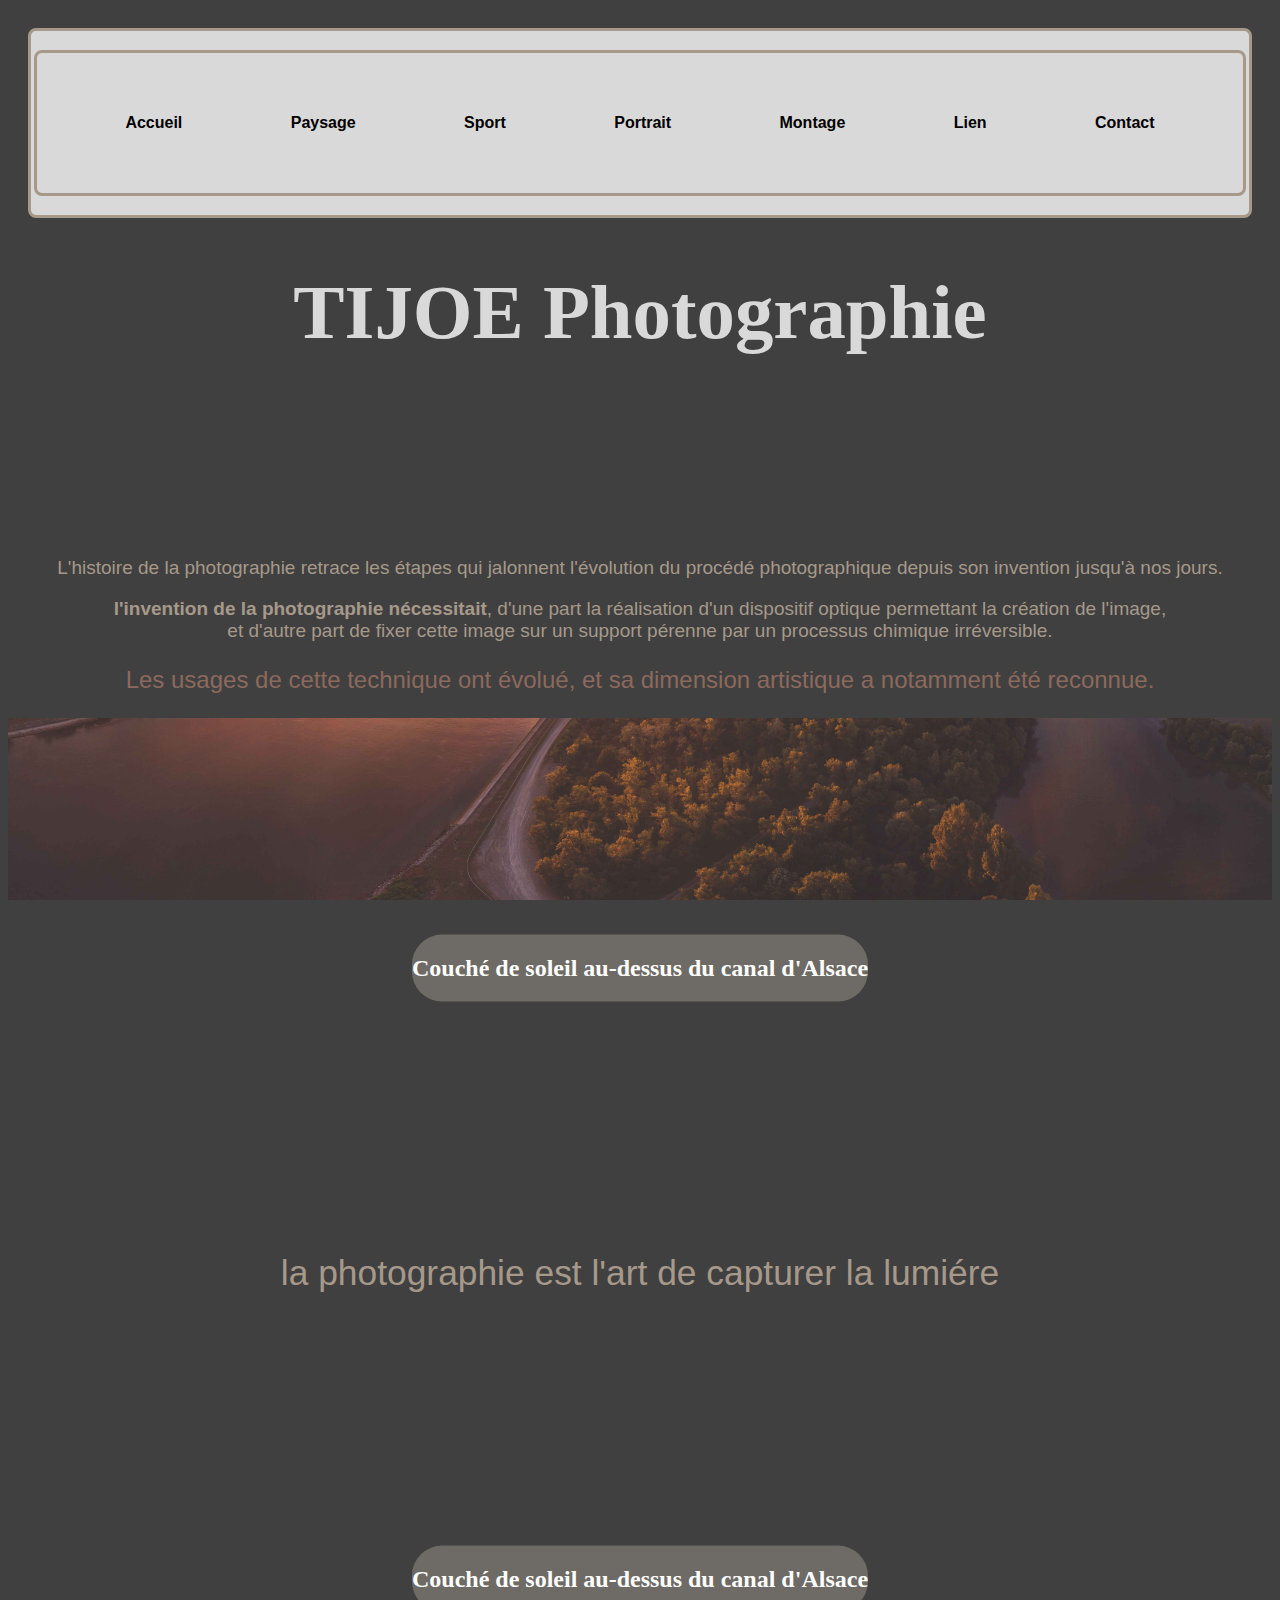
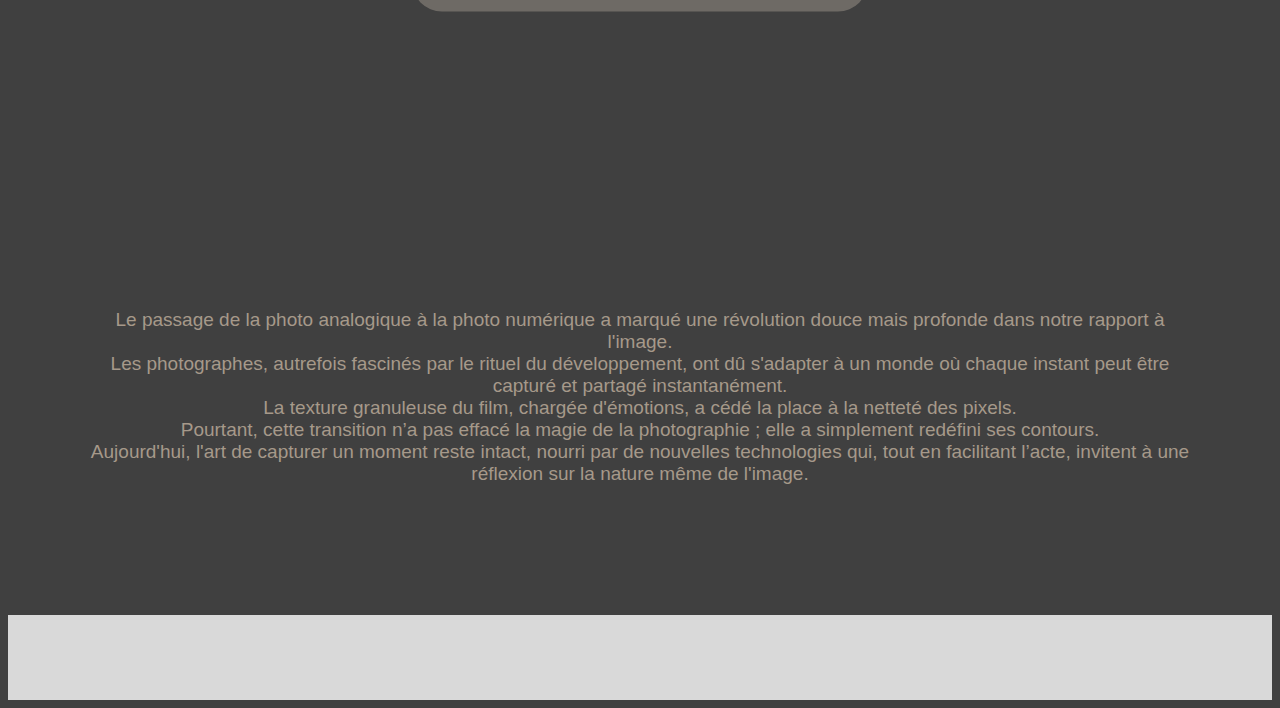
<file: index.html>
<!DOCTYPE html>
<html lang="fr">
<head>
    <meta charset="UTF-8">
    <meta name="viewport" content="width=device-width, initial-scale=1.0">
    <link rel="stylesheet" href="style.css">
    <link rel="stylesheet" href="https://cdnjs.cloudflare.com/ajax/libs/font-awesome/6.5.2/css/all.min.css" integrity="sha512-SnH5WK+bZxgPHs44uWIX+LLJAJ9/2PkPKZ5QiAj6Ta86w+fsb2TkcmfRyVX3pBnMFcV7oQPJkl9QevSCWr3W6A==" crossorigin="anonymous" referrerpolicy="no-referrer" />

    <title>Tijoe Photo</title>
</head>

<body> 
    <header>
        <!--------------------------------------------------------------------------- menu --------------------------------------------------------------------->

        <nav id="menu">
            <button><i class="fa-solid fa-bars"></i></button>
            <ul id="menu">
                <li><a href="index.html"><strong>Accueil</strong></a></li>
                <li><a href="paysage.html"><strong>Paysage</strong></a></li>
                <li><a href="sport.html"><strong>Sport</strong></a></li>
                <li><a href="portrait.html"><strong>Portrait</strong></a></li>
                <li><a href="montage.html"><strong>Montage</strong> </a></li>
                <li><a href="lien.html"><strong>Lien</strong></a></li>
                <li><a href="contact.html"><strong>Contact</strong></a></li>
            </ul>
        </nav>
        <h1>TIJOE Photographie</h1>
    </header>
    <!------------------------------------------------------------------------------------------->

    <main>
        <p>L'histoire de la <span class="red">photographie</span> retrace les étapes qui jalonnent l'évolution du procédé photographique depuis son invention jusqu'à nos jours.</p> 
        
        <p><strong>l'invention de la <span class="red">photographie</span> nécessitait</strong>, d'une part la réalisation d'un dispositif optique permettant la création de l'image,<br>
        et d'autre part de fixer cette image sur un support pérenne par un processus chimique irréversible.</p> 
        
        <p id="cle">Les usages de cette technique ont évolué, 
        et sa dimension <span class="green">artistique</span> a notamment été reconnue.</p>


        <div class="parallax">
            <div class="text-overlay">

                <h2>Couché de soleil au-dessus du canal d'Alsace</h2>
                
            </div>
        </div>

        <p class="pic">la photographie est l'art de capturer la lumiére</p>


        <div class="parallax2">
            <div class="text-overlay2">
                
                <h2>Couché de soleil au-dessus du canal d'Alsace</h2>
                
            </div>
        </div>
        
                <p class="ana-num">Le passage de la photo analogique à la photo numérique a marqué une révolution douce mais profonde dans notre rapport à l'image.<br> 
                Les photographes, autrefois fascinés par le rituel du développement, ont dû s'adapter à un monde où chaque instant peut être capturé et partagé instantanément.<br> 
                La texture granuleuse du film, chargée d'émotions, a cédé la place à la netteté des pixels.<br> 
                Pourtant, cette transition n’a pas effacé la magie de la photographie ; elle a simplement redéfini ses contours.<br> 
                Aujourd'hui, l'art de capturer un moment reste intact, nourri par de nouvelles technologies qui, tout en facilitant l’acte, invitent à une réflexion sur la nature même de l'image.</p>
    
</main>

<footer>
        <div class="logo1">
            <a href="https://www.facebook.com/TijoePhoto/"><i class="menu-logo fa-brands fa-facebook" aria-hidden="true"></i></a>
            <a href="https://twitter.com/?lang=fr"><i class=" menu-logo fa-brands fa-twitter" aria-hidden="true"></i></a>
            <a href="https://www.instagram.com/tijoe68/"><i class=" menu-logo fa-brands fa-instagram"></i></a>
        </div>

</footer>


    <script src="script.js"></script>
</body>
</html>
</file>
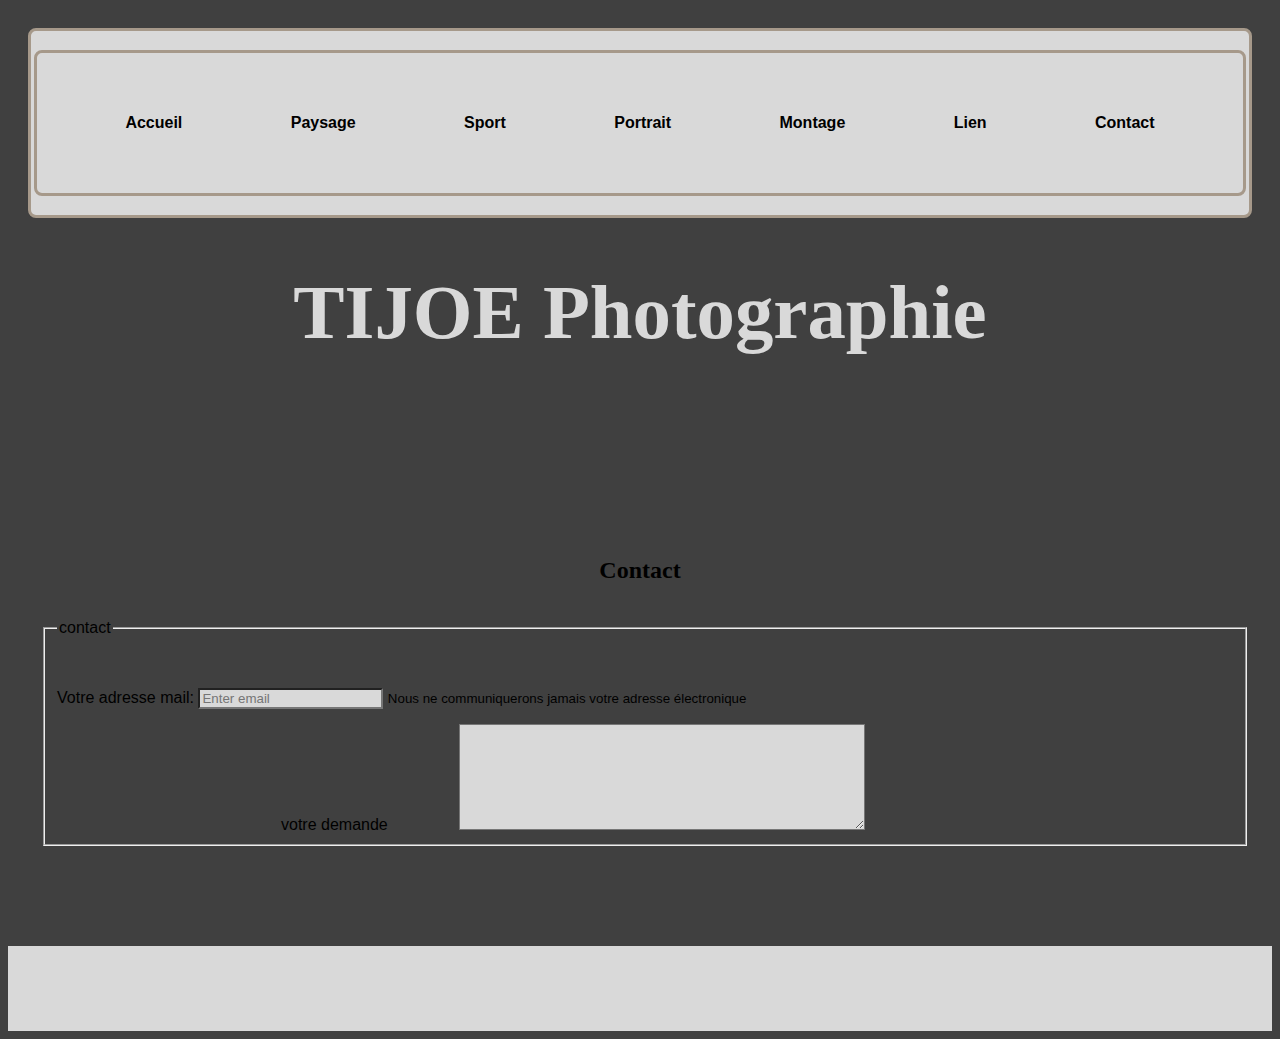
<file: contact.html>
<!DOCTYPE html>
<html lang="fr">
<head>
    <meta charset="UTF-8">
    <meta name="viewport" content="width=device-width, initial-scale=1.0">
    <link rel="stylesheet" href="style.css">
    <link rel="stylesheet" href="https://cdnjs.cloudflare.com/ajax/libs/font-awesome/6.5.2/css/all.min.css" integrity="sha512-SnH5WK+bZxgPHs44uWIX+LLJAJ9/2PkPKZ5QiAj6Ta86w+fsb2TkcmfRyVX3pBnMFcV7oQPJkl9QevSCWr3W6A==" crossorigin="anonymous" referrerpolicy="no-referrer" />

    <title>Tijoe Photo</title>
</head>

<body> 
    <header>
        <!------------------------------------------ menu ------------------------------------------->
        <nav id="menu">
            <button><i class="fa-solid fa-bars"></i></button>
            <ul id="menu">
                <li><a href="index.html"><strong>Accueil</strong></a></li>
                <li><a href="paysage.html"><strong>Paysage</strong></a></li>
                <li><a href="sport.html"><strong>Sport</strong></a></li>
                <li><a href="portrait.html"><strong>Portrait</strong></a></li>
                <li><a href="photo montage.html"><strong>Montage</strong> </a></li>
                <li><a href="lien.html"><strong>Lien</strong></a></li>
                <li><a href="contact.html"><strong>Contact</strong></a></li>
            </ul>
        </nav>
        <h1>TIJOE Photographie</h1> 
        
    </header>

 <!------------------------------------------------------------------------------------------->

    <main>
        <h2>Contact</h2>
        <form>
            <fieldset>
            <legend>contact</legend>
            
                
            </div>
            <div class="style">
                <label for="exampleInputEmail1" class="form-label mt-4">Votre adresse mail:</label>
                <input type="email" class="form-control" id="exampleInputEmail1" aria-describedby="emailHelp" placeholder="Enter email">
                <small id="emailHelp" class="form-text text-muted">Nous ne communiquerons jamais votre adresse électronique</small>
            </div>
            
            
            <div>
                <label for="exampleTextarea" class="form-label1 mt-4">votre demande</label>
                <textarea class="form-control" id="exampleTextarea" rows="3"></textarea>
            </div>
    </main> 

    <footer>
        <div class="logo1">
            <a href="https://www.facebook.com/TijoePhoto/"><i class="menu-logo fa-brands fa-facebook" aria-hidden="true"></i></a>
            <a href="https://twitter.com/?lang=fr"><i class=" menu-logo fa-brands fa-twitter" aria-hidden="true"></i></a>
            <a href="https://www.instagram.com/tijoe68/"><i class=" menu-logo fa-brands fa-instagram"></i></a>
        </div>

    </footer>
    <script src="script.js"></script>
</body>
</html>
</file>
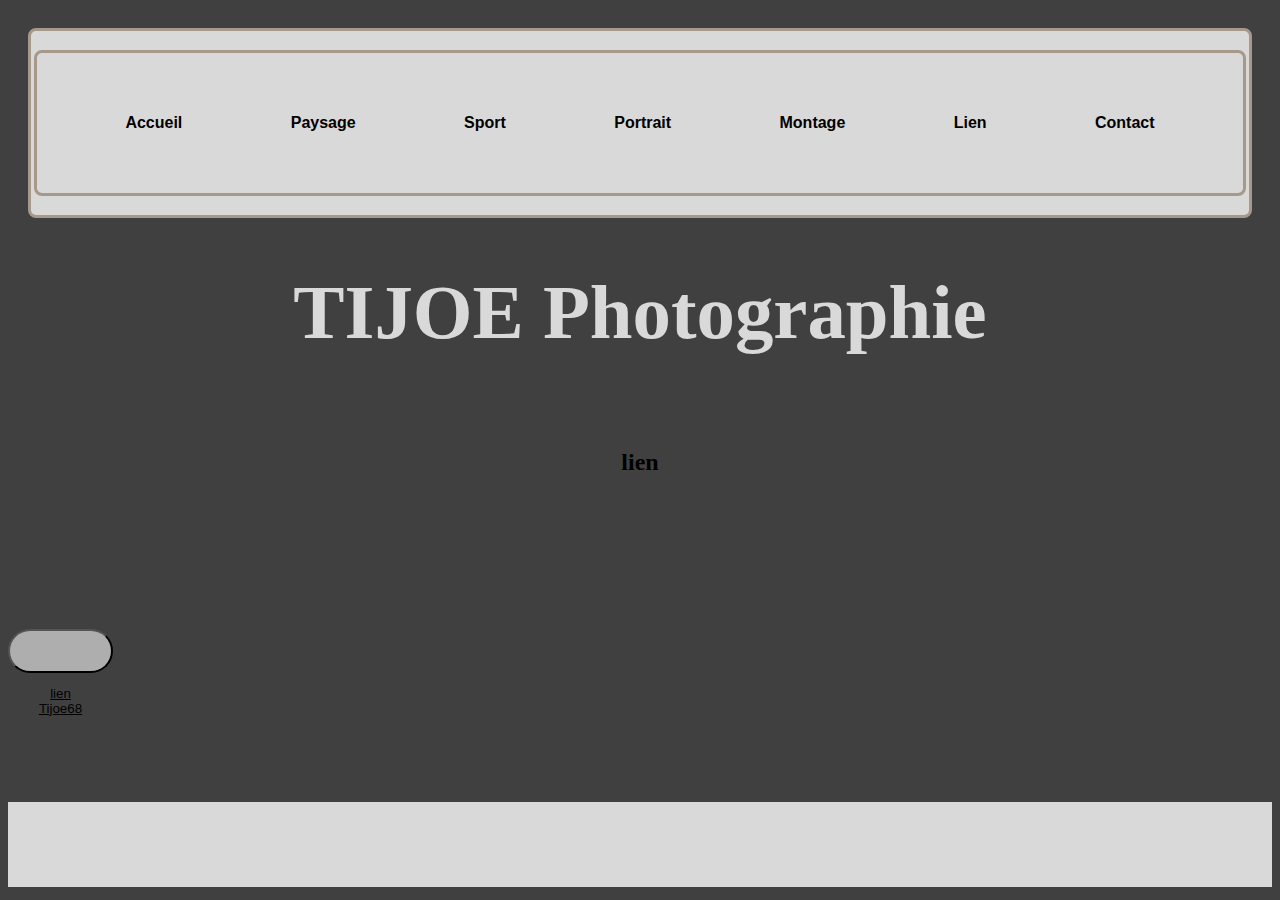
<file: lien.html>
<!DOCTYPE html>
<html lang="fr">
<head>
    <meta charset="UTF-8">
    <meta name="viewport" content="width=device-width, initial-scale=1.0">
    <link rel="stylesheet" href="style.css">
    <link rel="stylesheet" href="https://cdnjs.cloudflare.com/ajax/libs/font-awesome/6.5.2/css/all.min.css" integrity="sha512-SnH5WK+bZxgPHs44uWIX+LLJAJ9/2PkPKZ5QiAj6Ta86w+fsb2TkcmfRyVX3pBnMFcV7oQPJkl9QevSCWr3W6A==" crossorigin="anonymous" referrerpolicy="no-referrer" />

    <title>Tijoe Photo</title>
</head>

<body> 
    <header>
        <!------------------------------------------ menu ------------------------------------------->
        <nav id="menu">
            <button><i class="fa-solid fa-bars"></i></button>
            <ul id="menu">
                <li><a href="index.html"><strong>Accueil</strong></a></li>
                <li><a href="paysage.html"><strong>Paysage</strong></a></li>
                <li><a href="sport.html"><strong>Sport</strong></a></li>
                <li><a href="portrait.html"><strong>Portrait</strong></a></li>
                <li><a href="montage.html"><strong>Montage</strong> </a></li>
                <li><a href="lien.html"><strong>Lien</strong></a></li>
                <li><a href="contact.html"><strong>Contact</strong></a></li>
            </ul>
        </nav>
        <h1>TIJOE Photographie</h1>
    </header>
    <!------------------------------------------------------------------------------------------->
    <h2>lien</h2>
</header>
<main>

<button><a target="_blank" href="https://www.instagram.com/tijoe68/">lien Tijoe68</a> </button>  

</main>

<footer>
    <div class="logo1">
        <a href="https://www.facebook.com/TijoePhoto/"><i class="menu-logo fa-brands fa-facebook" aria-hidden="true"></i></a>
        <a href="https://twitter.com/?lang=fr"><i class=" menu-logo fa-brands fa-twitter" aria-hidden="true"></i></a>
        <a href="https://www.instagram.com/tijoe68/"><i class=" menu-logo fa-brands fa-instagram"></i></a>
    </div>

</footer>
<script src="script.js"></script>
</body>
</html>
</file>
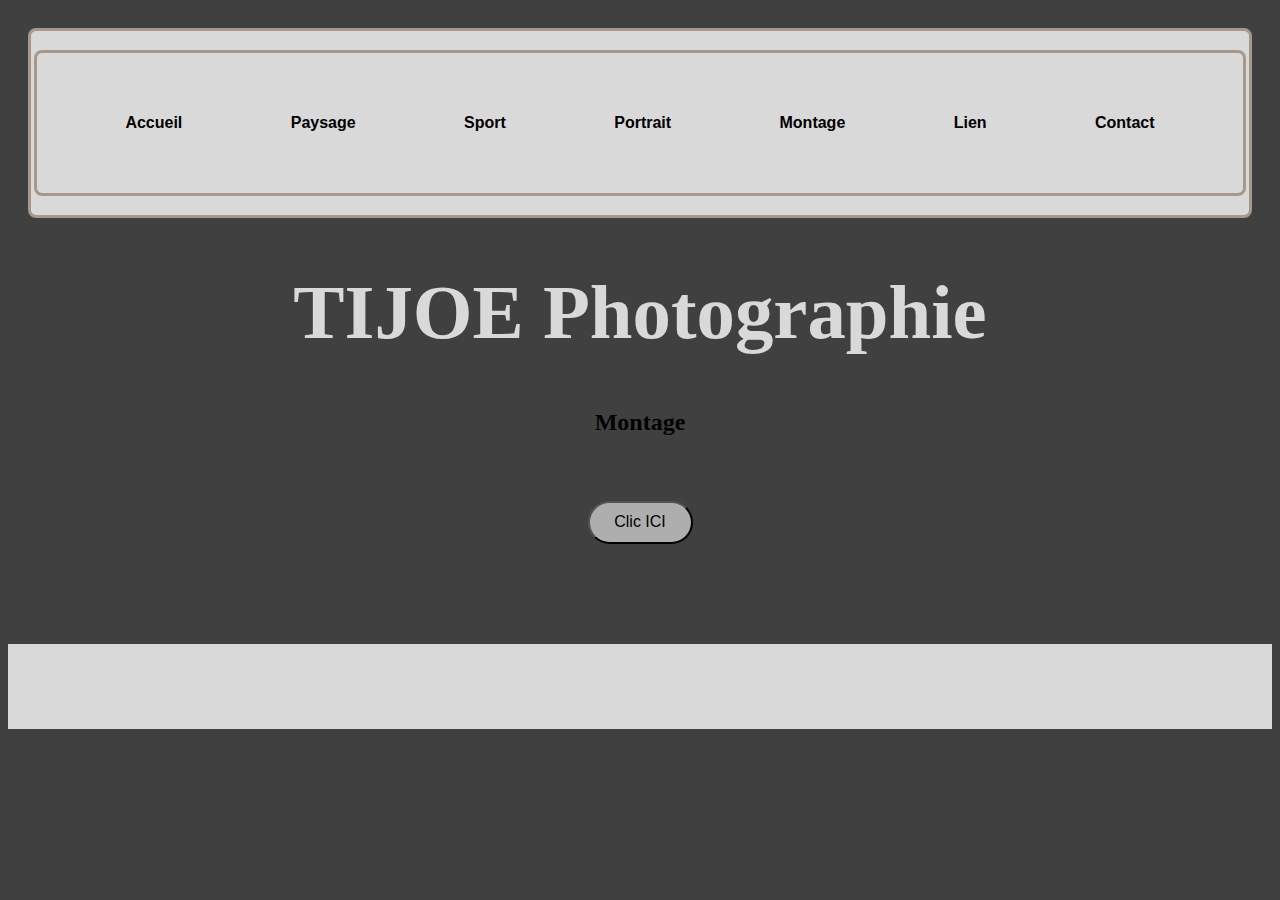
<file: montage.html>
<!DOCTYPE html>
<html lang="fr">
<head>
    <meta charset="UTF-8">
    <meta name="viewport" content="width=device-width, initial-scale=1.0">
    <link rel="stylesheet" href="style.css">
    <link rel="stylesheet" href="https://cdnjs.cloudflare.com/ajax/libs/font-awesome/6.5.2/css/all.min.css" integrity="sha512-SnH5WK+bZxgPHs44uWIX+LLJAJ9/2PkPKZ5QiAj6Ta86w+fsb2TkcmfRyVX3pBnMFcV7oQPJkl9QevSCWr3W6A==" crossorigin="anonymous" referrerpolicy="no-referrer" />

    <title>Tijoe Photo</title>
</head>

<body> 
    <header>
        <!--------------------------------------------------------------------------- menu --------------------------------------------------------------------->

        <nav id="menu">
            <button><i class="fa-solid fa-bars"></i></button>
            <ul id="menu">
                <li><a href="index.html"><strong>Accueil</strong></a></li>
                <li><a href="paysage.html"><strong>Paysage</strong></a></li>
                <li><a href="sport.html"><strong>Sport</strong></a></li>
                <li><a href="portrait.html"><strong>Portrait</strong></a></li>
                <li><a href="montage.html"><strong>Montage</strong> </a></li>
                <li><a href="lien.html"><strong>Lien</strong></a></li>
                <li><a href="contact.html"><strong>Contact</strong></a></li>
            </ul>
        </nav>
        <h1>TIJOE Photographie</h1>
        <h2>Montage</h2>
    </header>
<!-------------------------------------------------------------------------------boutton-------------------------------------------------------------------->
<div class="but">
    <button id="toggleButton">Clic ICI</button>
</div>
 <!------------------------------------------------------------------------------- carousel ------------------------------------------------------------------->

 <div class="lot">
    <div class="scene">
        <div class="carousel">
            <div class="carousel__cell"><img src="image/CLNY4540.jpg" alt="Image 1"></div>
            <div class="carousel__cell"><img src="image/IMG_0281.jpg" alt="Image 2"></div>
            <div class="carousel__cell"><img src="image/QTIT2546.jpg" alt="Image 3"></div>
            <div class="carousel__cell"><img src="image/XKXG8960.jpg" alt="Image 4"></div>
            <div class="carousel__cell"><img src="image/YDUG7329.jpg" alt="Image 5"></div>
            <div class="carousel__cell"><img src="paysages/arbre 2.jpg" alt="Image 6"></div>
            <div class="carousel__cell"><img src="paysages/cascade copie.jpg" alt="Image 7"></div>
            <div class="carousel__cell"><img src="paysages/IMG_4204-1.jpg" alt="Image 8"></div>
            <div class="carousel__cell"><img src="paysages/IMG_6073-1 copie.jpg" alt="Image 9"></div>
        </div>
    </div>

    <div class="scene">
        <div class="carousel">
            <div class="carousel__cell"><img src="paysages/IMG_9437 en tant qu'objet dynamique - 1 copie.jpg" alt="Image 1"></div>
            <div class="carousel__cell"><img src="paysages/TIJL5909-1.jpg" alt="Image 2"></div>
            <div class="carousel__cell"><img src="image/QTIT2546.jpg" alt="Image 3"></div>
            <div class="carousel__cell"><img src="image/XKXG8960.jpg" alt="Image 4"></div>
            <div class="carousel__cell"><img src="image/YDUG7329.jpg" alt="Image 5"></div>
            <div class="carousel__cell"><img src="montages/MUZIK.jpg" alt="Image 6"></div>
            <div class="carousel__cell"><img src="montages/p'tit delire.jpg" alt="Image 7"></div>
            <div class="carousel__cell"><img src="montages/TIJL7389-1.jpg" alt="Image 8"></div>
            <div class="carousel__cell"><img src="montages/TIJL7423-1.jpg" alt="Image 9"></div>
        </div>
    </div>

    <div class="scene">
        <div class="carousel">
            <div class="carousel__cell"><img src="image/CLNY4540.jpg" alt="Image 1"></div>
            <div class="carousel__cell"><img src="image/IMG_0281.jpg" alt="Image 2"></div>
            <div class="carousel__cell"><img src="image/QTIT2546.jpg" alt="Image 3"></div>
            <div class="carousel__cell"><img src="image/XKXG8960.jpg" alt="Image 4"></div>
            <div class="carousel__cell"><img src="image/YDUG7329.jpg" alt="Image 5"></div>
            <div class="carousel__cell"><img src="montages/MUZIK.jpg" alt="Image 6"></div>
            <div class="carousel__cell"><img src="montages/p'tit delire.jpg" alt="Image 7"></div>
            <div class="carousel__cell"><img src="montages/TIJL7389-1.jpg" alt="Image 8"></div>
            <div class="carousel__cell"><img src="montages/TIJL7423-1.jpg" alt="Image 9"></div>
        </div>
    </div>
</div>
 <!--------------------------------------------------------------------------------- footer ------------------------------------------------------------------------------>
    <footer>
        <div class="logo1">
            <a href="https://www.facebook.com/TijoePhoto/"><i class="menu-logo fa-brands fa-facebook" aria-hidden="true"></i></a>
            <a href="https://twitter.com/?lang=fr"><i class=" menu-logo fa-brands fa-twitter" aria-hidden="true"></i></a>
            <a href="https://www.instagram.com/tijoe68/"><i class=" menu-logo fa-brands fa-instagram"></i></a>
        </div>

</footer>
        <script src="script.js"></script>
</body>
</html>
</file>
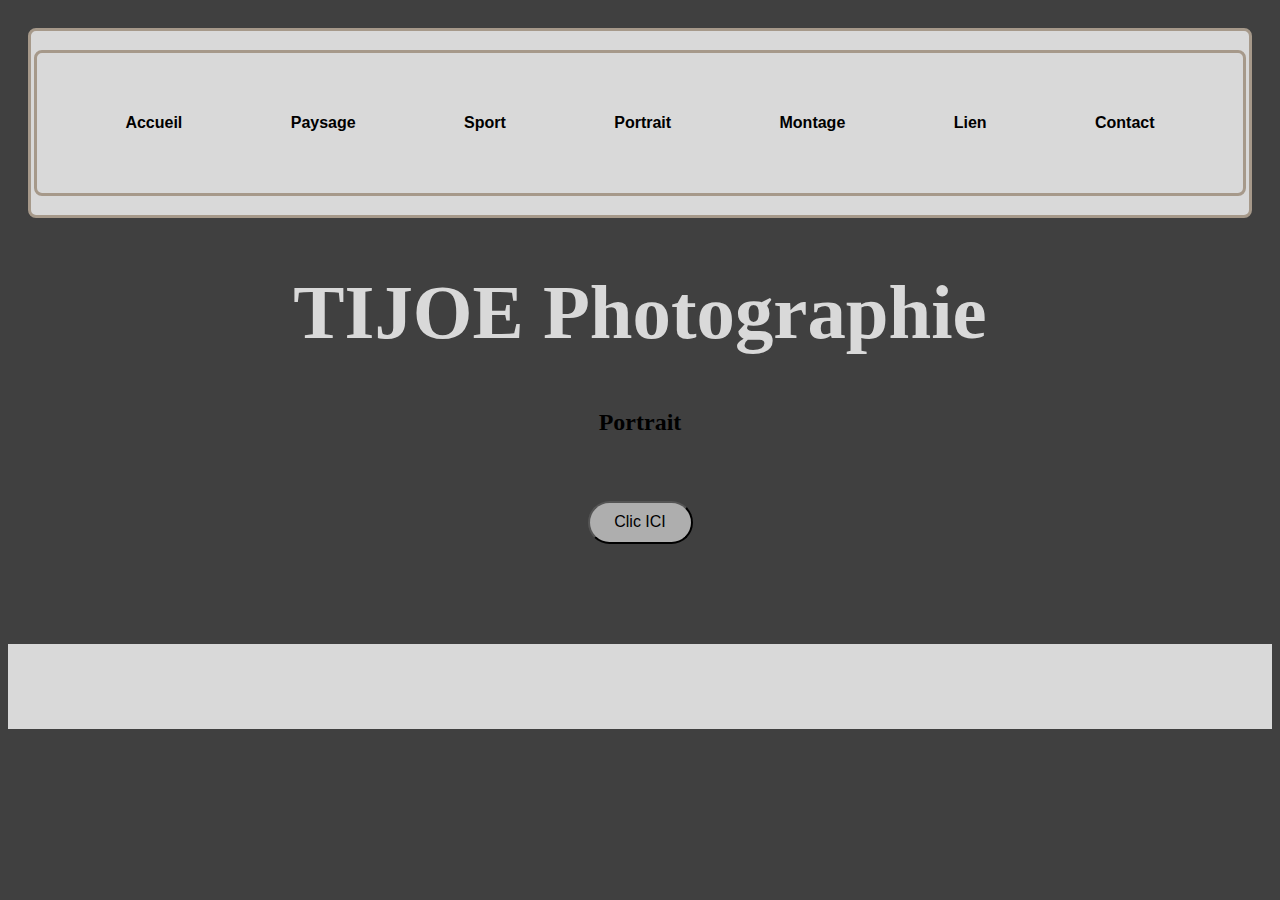
<file: portrait.html>
<!DOCTYPE html>
<html lang="fr">
<head>
    <meta charset="UTF-8">
    <meta name="viewport" content="width=device-width, initial-scale=1.0">
    <link rel="stylesheet" href="style.css">
    <link rel="stylesheet" href="https://cdnjs.cloudflare.com/ajax/libs/font-awesome/6.5.2/css/all.min.css" integrity="sha512-SnH5WK+bZxgPHs44uWIX+LLJAJ9/2PkPKZ5QiAj6Ta86w+fsb2TkcmfRyVX3pBnMFcV7oQPJkl9QevSCWr3W6A==" crossorigin="anonymous" referrerpolicy="no-referrer" />

    <title>Tijoe Photo</title>
</head>

<body> 
    <header>
        <!--------------------------------------------------------------------------- menu --------------------------------------------------------------------->

        <nav id="menu">
            <button><i class="fa-solid fa-bars"></i></button>
            <ul id="menu">
                <li><a href="index.html"><strong>Accueil</strong></a></li>
                <li><a href="paysage.html"><strong>Paysage</strong></a></li>
                <li><a href="sport.html"><strong>Sport</strong></a></li>
                <li><a href="paysage.html"><strong>Portrait</strong></a></li>
                <li><a href="montage.html"><strong>Montage</strong> </a></li>
                <li><a href="lien.html"><strong>Lien</strong></a></li>
                <li><a href="contact.html"><strong>Contact</strong></a></li>
            </ul>
        </nav>
        <h1>TIJOE Photographie</h1>
        <h2>Portrait</h2>
    </header>
<!-------------------------------------------------------------------------------boutton-------------------------------------------------------------------->
<div class="but">
    <button id="toggleButton">Clic ICI</button>
</div>
 <!------------------------------------------------------------------------------- carousel ------------------------------------------------------------------->

 <div class="lot">
    <div class="scene">
        <div class="carousel">
            <div class="carousel__cell"><img src="portraits/TIJL5498-1.jpg" alt="Image 1"></div>
            <div class="carousel__cell"><img src="portraits/gaelle.jpg" alt="Image 2"></div>
            <div class="carousel__cell"><img src="portraits/gg.jpg" alt="Image 3"></div>
            <div class="carousel__cell"><img src="portraits/IMG_3438-1 natural.jpg" alt="Image 4"></div>
            <div class="carousel__cell"><img src="portraits/_MG_2977 en tant qu'objet dynamique22 - 1.jpg" alt="Image 5"></div>
            <div class="carousel__cell"><img src="portraits/TIJL7818-12.jpg" alt="Image 6"></div>
            <div class="carousel__cell"><img src="portraits/TIJL5510-1 copie.jpg" alt="Image 7"></div>
            <div class="carousel__cell"><img src="portraits/Sans titre-1.jpg" alt="Image 8"></div>
            <div class="carousel__cell"><img src="portraits/IMG_8861 en tant qu'objet dynamique - 1.jpg" alt="Image 9"></div>
        </div>
    </div>

    <div class="scene">
        <div class="carousel">
            <div class="carousel__cell"><img src="portraits/IMG_8820 en tant qu'objet dynamique - 1.jpg" alt="Image 1"></div>
            <div class="carousel__cell"><img src="portraits/IMG_8688 en tant qu'objet dynamique - 1 en tant qu'objet dynamique - 1.jpg" alt="Image 2"></div>
            <div class="carousel__cell"><img src="portraits/IMG_5234-1.jpg" alt="Image 3"></div>
            <div class="carousel__cell"><img src="portraits/IMG_4991 en tant qu'objet dynamique - 1.jpg" alt="Image 4"></div>
            <div class="carousel__cell"><img src="portraits/TIJL2679-1.jpg" alt="Image 5"></div>
            <div class="carousel__cell"><img src="portraits/_MG_3125 en tant qu'objet dynamique - 1.jpg" alt="Image 6"></div>
            <div class="carousel__cell"><img src="portraits/IMG_3478-1_s1.jpg" alt="Image 7"></div>
            <div class="carousel__cell"><img src="portraits/IMG_3258top.jpg" alt="Image 8"></div>
            <div class="carousel__cell"><img src="portraits/IMG_2819 en tant qu'objet dynamique - 1.jpg" alt="Image 9"></div>
        </div>
    </div>

    <div class="scene">
        <div class="carousel">
            <div class="carousel__cell"><img src="image/CLNY4540.jpg" alt="Image 1"></div>
            <div class="carousel__cell"><img src="image/IMG_0281.jpg" alt="Image 2"></div>
            <div class="carousel__cell"><img src="image/QTIT2546.jpg" alt="Image 3"></div>
            <div class="carousel__cell"><img src="image/XKXG8960.jpg" alt="Image 4"></div>
            <div class="carousel__cell"><img src="image/YDUG7329.jpg" alt="Image 5"></div>
            <div class="carousel__cell"><img src="montages/MUZIK.jpg" alt="Image 6"></div>
            <div class="carousel__cell"><img src="montages/p'tit delire.jpg" alt="Image 7"></div>
            <div class="carousel__cell"><img src="montages/TIJL7389-1.jpg" alt="Image 8"></div>
            <div class="carousel__cell"><img src="montages/TIJL7423-1.jpg" alt="Image 9"></div>
        </div>
    </div>
</div>
 <!--------------------------------------------------------------------------------- footer ------------------------------------------------------------------------------>
    <footer>
        <div class="logo1">
            <a href="https://www.facebook.com/TijoePhoto/"><i class="menu-logo fa-brands fa-facebook" aria-hidden="true"></i></a>
            <a href="https://twitter.com/?lang=fr"><i class=" menu-logo fa-brands fa-twitter" aria-hidden="true"></i></a>
            <a href="https://www.instagram.com/tijoe68/"><i class=" menu-logo fa-brands fa-instagram"></i></a>
        </div>

</footer>
        <script src="script.js"></script>
</body>
</html>
</file>
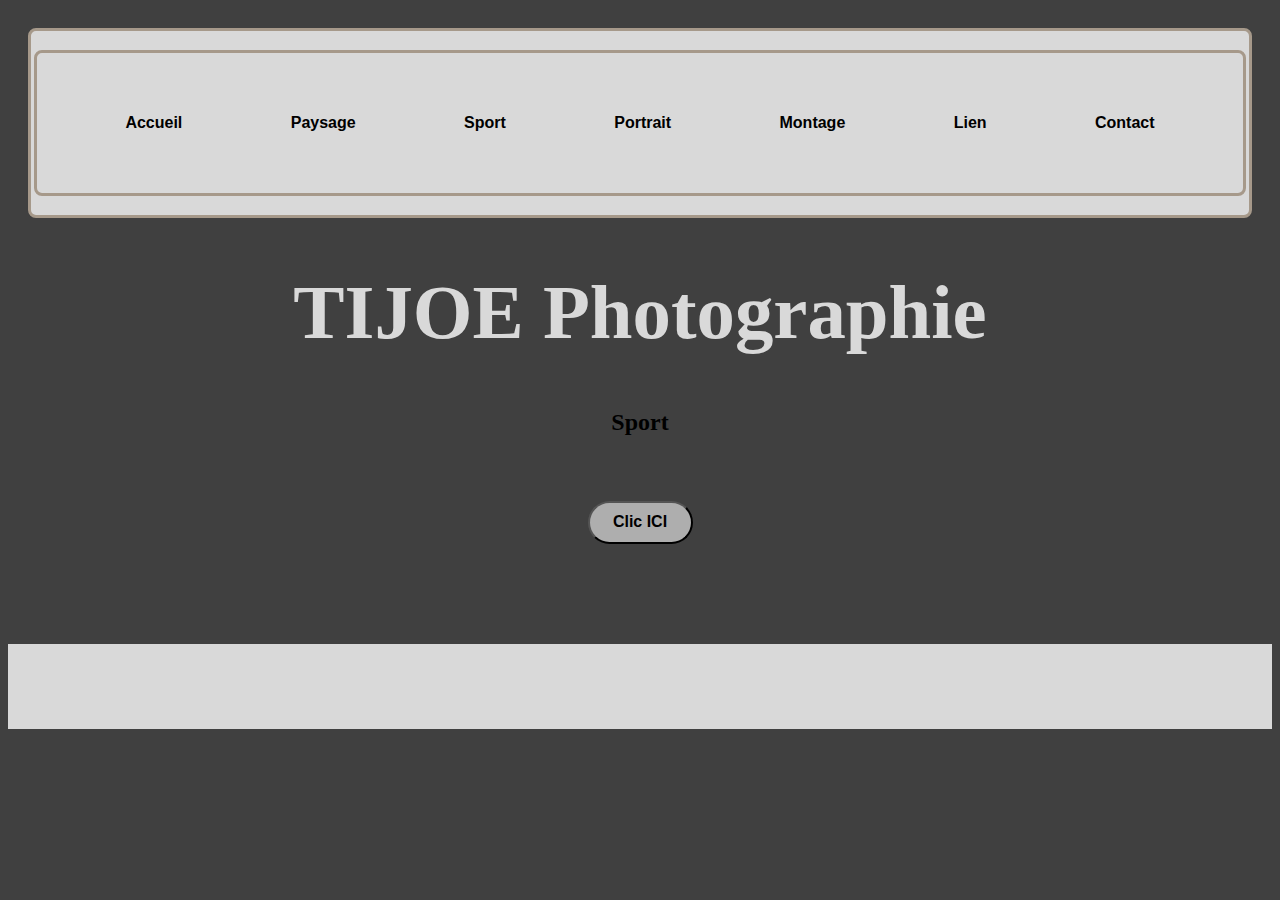
<file: sport.html>
<!DOCTYPE html>
<html lang="fr">
<head>
    <meta charset="UTF-8">
    <meta name="viewport" content="width=device-width, initial-scale=1.0">
    <link rel="stylesheet" href="style.css">
    <link rel="stylesheet" href="https://cdnjs.cloudflare.com/ajax/libs/font-awesome/6.5.2/css/all.min.css" integrity="sha512-SnH5WK+bZxgPHs44uWIX+LLJAJ9/2PkPKZ5QiAj6Ta86w+fsb2TkcmfRyVX3pBnMFcV7oQPJkl9QevSCWr3W6A==" crossorigin="anonymous" referrerpolicy="no-referrer" />

    <title>Tijoe Photo</title>
</head>

<body> 
    <header>
        <!--------------------------------------------------------------------------- menu --------------------------------------------------------------------->

        <nav id="menu">
            <button><i class="fa-solid fa-bars"></i></button>
            <ul id="menu">
                <li><a href="index.html"><strong>Accueil</strong></a></li>
                <li><a href="paysage.html"><strong>Paysage</strong></a></li>
                <li><a href="sport.html"><strong>Sport</strong></a></li>
                <li><a href="portrait.html"><strong>Portrait</strong></a></li>
                <li><a href="montage.html"><strong>Montage</strong> </a></li>
                <li><a href="lien.html"><strong>Lien</strong></a></li>
                <li><a href="contact.html"><strong>Contact</strong></a></li>
            </ul>
        </nav>
        <h1>TIJOE Photographie</h1>
        <h2>Sport</h2>
    </header>
<!-------------------------------------------------------------------------------boutton-------------------------------------------------------------------->
<div class="but">
    <button id="toggleButton"><strong>Clic ICI</strong> </button>
</div>
 <!------------------------------------------------------------------------------- carousel ------------------------------------------------------------------->

 <div class="lot">
    <div class="scene">
        <div class="carousel">
            <div class="carousel__cell"><img src="sports/IMG_0050 teste  en tant qu'objet dynamique - 1.jpg" alt="Image 1"></div>
            <div class="carousel__cell"><img src="sports/IMG_7022.jpg" alt="Image 2"></div>
            <div class="carousel__cell"><img src="sports/UY7A6703.jpg" alt="Image 3"></div>
            <div class="carousel__cell"><img src="sports/UY7A6718.jpg" alt="Image 4"></div>
            <div class="carousel__cell"><img src="sports/_MG_8006 en tant qu'objet dynamique - 1 en tant qu'objet dynamique - 1.jpg" alt="Image 5"></div>
            <div class="carousel__cell"><img src="sports/UY7A6703.jpg" alt="Image 6"></div>
            <div class="carousel__cell"><img src="sports/cyri re.jpg" alt="Image 7"></div>
            <div class="carousel__cell"><img src="sports/IMG_0050 teste  en tant qu'objet dynamique - 1.jpg" alt="Image 8"></div>
            <div class="carousel__cell"><img src="sports/IMG_0498 en tant qu'objet dynamique - 1.jpg" alt="Image 9"></div>
        </div>
    </div>

    <div class="scene">
        <div class="carousel">
            <div class="carousel__cell"><img src="sports/cyrille infinit.jpg" alt="Image 1"></div>
            <div class="carousel__cell"><img src="sports/IMG_0774 en tant qu'objet dynamique - 1.jpg" alt="Image 2"></div>
            <div class="carousel__cell"><img src="sports/IMG_0802 en tant qu'objet dynamique - 1.jpg" alt="Image 3"></div>
            <div class="carousel__cell"><img src="sports/IMG_0865 en tant qu'objet dynamique - 1.jpg" alt="Image 4"></div>
            <div class="carousel__cell"><img src="sports/IMG_1249 en tant qu'objet dynamique - 1.jpg" alt="Image 5"></div>
            <div class="carousel__cell"><img src="sports/IMG_1999-1.jpg" alt="Image 6"></div>
            <div class="carousel__cell"><img src="sports/IMG_3161 en tant qu'objet dynamique - 1.jpg" alt="Image 7"></div>
            <div class="carousel__cell"><img src="sports/IMG_3422.jpg" alt="Image 8"></div>
            <div class="carousel__cell"><img src="sports/IMG_4660-1.jpg" alt="Image 9"></div>
        </div>
    </div>

    <div class="scene">
        <div class="carousel">
            <div class="carousel__cell"><img src="sports/IMG_4706-1.jpg" alt="Image 1"></div>
            <div class="carousel__cell"><img src="sports/IMG_4813-1.jpg" alt="Image 2"></div>
            <div class="carousel__cell"><img src="sports/IMG_5130 en tant qu'objet dynamique - 1.jpg" alt="Image 3"></div>
            <div class="carousel__cell"><img src="sports/IMG_6022-1.jpg" alt="Image 4"></div>
            <div class="carousel__cell"><img src="sports/IMG_7022.jpg" alt="Image 5"></div>
            <div class="carousel__cell"><img src="sports/moi1.jpg" alt="Image 6"></div>
            <div class="carousel__cell"><img src="sports/TIJL3716.jpg" alt="Image 7"></div>
            <div class="carousel__cell"><img src="sports/TIJL6099-1.jpg" alt="Image 8"></div>
            <div class="carousel__cell"><img src="sports/TIJL3771-1.jpg" alt="Image 9"></div>
        </div>
    </div>
</div>
 <!--------------------------------------------------------------------------------- footer ------------------------------------------------------------------------------>
    <footer>
        <div class="logo1">
            <a href="https://www.facebook.com/TijoePhoto/"><i class="menu-logo fa-brands fa-facebook" aria-hidden="true"></i></a>
            <a href="https://twitter.com/?lang=fr"><i class=" menu-logo fa-brands fa-twitter" aria-hidden="true"></i></a>
            <a href="https://www.instagram.com/tijoe68/"><i class=" menu-logo fa-brands fa-instagram"></i></a>
        </div>

</footer>
        <script src="script.js"></script>
</body>
</html>
</file>
<file: style.css>
body {
    font-family: Arial, sans-serif;
    background-color: #404040
}

/* En-tête */
header {
    text-align: center;
    padding: 20px;
}

nav{
    padding: 3px;
    display: flex;
    justify-content: space-between;  
}  

/* Menu */
#menu {
    position: relative;
    background-color: #D9D9D9;
    border: 3px solid #A6998A;
    border-radius: 8px;
    align-items: center;

}


#menu ul {
    display: flex;
    list-style: none;
    gap: 40px;
    padding: 20px;
    justify-content: space-evenly;
    width: 100%;
}



/* Bouton burger masqué par défaut en mode desktop */
#menu button {
    display: none;
    background-color: #404040;
    border: none;
    cursor: pointer;
    color: rgb(255, 255, 255);
    border-radius: 6px;
}

/* Container */
.container {
    display: flex;
    flex-direction: column;
    align-items: center;
    width: 100%;
    max-width: 1200px;
    margin-top: 100px; /* Ajuste le top pour compenser le header */
    gap: 10px;
}


.logo1{        /*dans le footer de la page d'accueil*/
    width: 100%;
    height: 85px;
    background-color: #D9D9D9;
}



nav a:hover {
    color: rgb(255, 255, 255); /* Couleur du texte au survol */
}

nav a:hover::after {
    transform: translateX(-50%) scaleX(1); /* Scintillement */
} 

main{
    margin-top: 8em;
}

h1{
    text-align: center;
    font-family: cursive; 
    font-size: 6vw;
    color: #D9D9D9; 
}

h2{
    text-align: center;
    font-family: cursive;
}

button{
    border-color: #000000;
    background-color: #d9d9d9b7;
    align-content: center;
    border-radius: 25px;
    padding: 20px;
    margin-top: 25px;
    width: 105px;
    height: 43px;
}



p{
    color: #A6998A;
    text-align: center;
    font-size: 19px;
    font-family: 'Lucida Sans', 'Lucida Sans Regular', 'Lucida Grande', 'Lucida Sans Unicode', Geneva, Verdana, sans-serif;
}

#cle{
    color: #8C695D;
    font-size: x-large;
}


.parallax {
    background-image: url('image/QTIT2546.jpg');
    height: 500px; /* Ajuste cette valeur selon tes besoins */
    background-attachment: fixed;
    background-position: center;
    background-repeat: no-repeat;
    background-size: cover;
    position: relative; /* Pour le positionnement absolu du texte */
}

.text-overlay {
    position: absolute;
    top: 50%;
    left: 50%;
    transform: translate(-50%, -50%);
    color: white; /* Couleur du texte */
    text-align: center;
    background-color: #c0b4a65d;
    border-radius: 30px;
}

.pic{
    color: #A6998A;
    text-align: center;
    font-size: 221%;
}

.parallax2 {
    background-image: url('image/YDUG7329.jpg');
    height: 500px; /* Ajuste cette valeur selon tes besoins */
    background-attachment: fixed;
    background-position: center;
    background-repeat: no-repeat;
    background-size: cover;
    position: relative; /* Pour le positionnement absolu du texte */
}
.ana-num{
    padding: 30px;
    margin: 50px;
}

.text-overlay2 {
    position: absolute;
    top: 50%;
    left: 50%;
    transform: translate(-50%, -50%);
    color: white; /* Couleur du texte */
    text-align: center;
    background-color: #c0b4a65d;
    border-radius: 30px;
}

fieldset{
    width: 93%;
    margin: 35px;
}

.style{
    margin-top: 45px;
}
#toggleButton {
    padding: 10px 20px;
    font-size: 16px;
    text-align: center; /* Centre le texte dans le bouton */
    cursor: pointer;
}
#closePopup{
    position: absolute;
    top: -3px;
    right: 22px;
    width: 64px;
}
.form-control{
    background-color: #D9D9D9;
}
.form-label1{
    margin-left: 14em;
}

textarea{
    width: 400px;
    height: 100px;
    margin-top: 15px;
    margin-left: 5em;
    background-color: #D9D9D9;
}
/* bouton carousel */
.but{
    display: flex;
    justify-content: center;
}
marker{
    display: none;
}
b{
    color: white;
}
.voirPlusButton{
    background-color: #000000;
}
/* Style initial */
.lot {
    display: flex;
    flex-direction: column;
    justify-content: center;
    align-items: center;
    margin-right: 234px;
    height: 0vh; /* Hauteur initiale */
    overflow: hidden; /* Empêche le contenu de dépasser */
    transition: height 4s ease; /* Transition fluide */
}

/* Style après le clic */
.lot.expanded {
    height: 100vh; /* Hauteur finale */
}

.scene {
    width: 472.5px;  /* Augmenté de 5% (450px * 1.05) */
    height: 367.5px; /* Augmenté de 5% */
    position: relative;
    perspective: 1470px; /* Distance de perspective augmentée */
    display: flex;
    margin-left: 300px;
}

.carousel {
    width: 100%;
    height: 100%;
    position: absolute;
    transform-style: preserve-3d;
    transform: translateZ(-525px) rotateY(0deg); /* Distance Z augmentée */
    animation: rotate 35s infinite linear; /* Rotation automatique */
}

.carousel__cell {
    position: absolute;
    width: 315px; /* Taille des cellules augmentée (300px * 1.05) */
    height: 210px; /* Hauteur augmentée */
    left: 78.75px; /* Centrage ajusté (75px * 1.05) */
    top: 78.75px;
    background: #ccc;
    border-radius: 10px;
    display: flex;
    justify-content: center;
    align-items: center;
    overflow: hidden;
    transform-origin: center;
    box-shadow: 0 5px 10px rgba(0, 0, 0, 0.2);
}

.carousel__cell img {
    width: 100%;
    height: auto;
    object-fit: cover;
}

/* Placement des cellules en cercle avec plus d'espace */
.carousel__cell:nth-child(1) { transform: rotateY(0deg) translateZ(525px); }
.carousel__cell:nth-child(2) { transform: rotateY(40deg) translateZ(525px); }
.carousel__cell:nth-child(3) { transform: rotateY(80deg) translateZ(525px); }
.carousel__cell:nth-child(4) { transform: rotateY(120deg) translateZ(525px); }
.carousel__cell:nth-child(5) { transform: rotateY(160deg) translateZ(525px); }
.carousel__cell:nth-child(6) { transform: rotateY(200deg) translateZ(525px); }
.carousel__cell:nth-child(7) { transform: rotateY(240deg) translateZ(525px); }
.carousel__cell:nth-child(8) { transform: rotateY(280deg) translateZ(525px); }
.carousel__cell:nth-child(9) { transform: rotateY(320deg) translateZ(525px); }

/* Animation */
@keyframes rotate {
    from {
        transform: translateZ(-525px) rotateY(0deg);
    }
    to {
        transform: translateZ(-525px) rotateY(360deg);
    }
}
.full{
    width: 100%;
}











/************************************************footer*********************************************/

a{
    color: #000000;
    display: flex;
    justify-content: center; /* Centre horizontalement */
    align-items: center; /* Centre verticalement */
    height: 100px;
    
}
footer{
    margin-top: 100px;
}
.logo1 {
    display: flex;
    justify-content: space-around; /* Espacement égal entre les logos */
    width: 100%; /* Ajustez la largeur globale du conteneur (optionnel) */
    margin: 0 auto; /* Centre le conteneur horizontalement (optionnel) */
  }

.menu-logo {
    font-size: 2rem; /* Taille des logos */
  }

#menu a {
    color: black;
    text-decoration: none;
}


/************************************************* Responsive **********************************************/
@media screen and (max-width: 725px) {

    header {
        position: static; /* Retire la position fixe en mode mobile */
    }
    /* Afficher le bouton burger et masquer le menu par défaut */
    #menu button {
        display: flex;
        width: 49px;
        height: 49px;
        margin: 5px;
        justify-content: center;
    }
    #menu a{
        color: beige;
    }
    #menu ul {
        display: none;
        flex-direction: column;
        gap: 10px;
        padding: 10px 0;
        background-color: #404040;
    }
    .container{
        margin-top: 11px;
    }
    /* Afficher le menu lorsque la classe visible est ajoutée */
    #menu ul.visible {
        display: flex;
    }
    .lot{
        margin-right: -5px;
    }
    .scene {
        width: 113%; /* Réduit la largeur pour mieux s'adapter */
        /*height: auto;  Ajuste la hauteur automatiquement */
        margin: 0 auto; /* Centre horizontalement */
    }
    .lot.expanded{
        height: 60vh;
        margin-top: 25px;
    }

    .carousel {
        transform: translateZ(-300px); /* Ajuste la perspective pour l'écran réduit */
    }

    .carousel__cell {
        width: 200px; /* Réduit la taille des cellules */
        height: 120px;
        left: auto; /* Supprime les décalages fixes */
        top: auto;
    }
    #closePopup{
        display: none;
    }
     #popup{
        width: 88%;
    }
}
</file>
